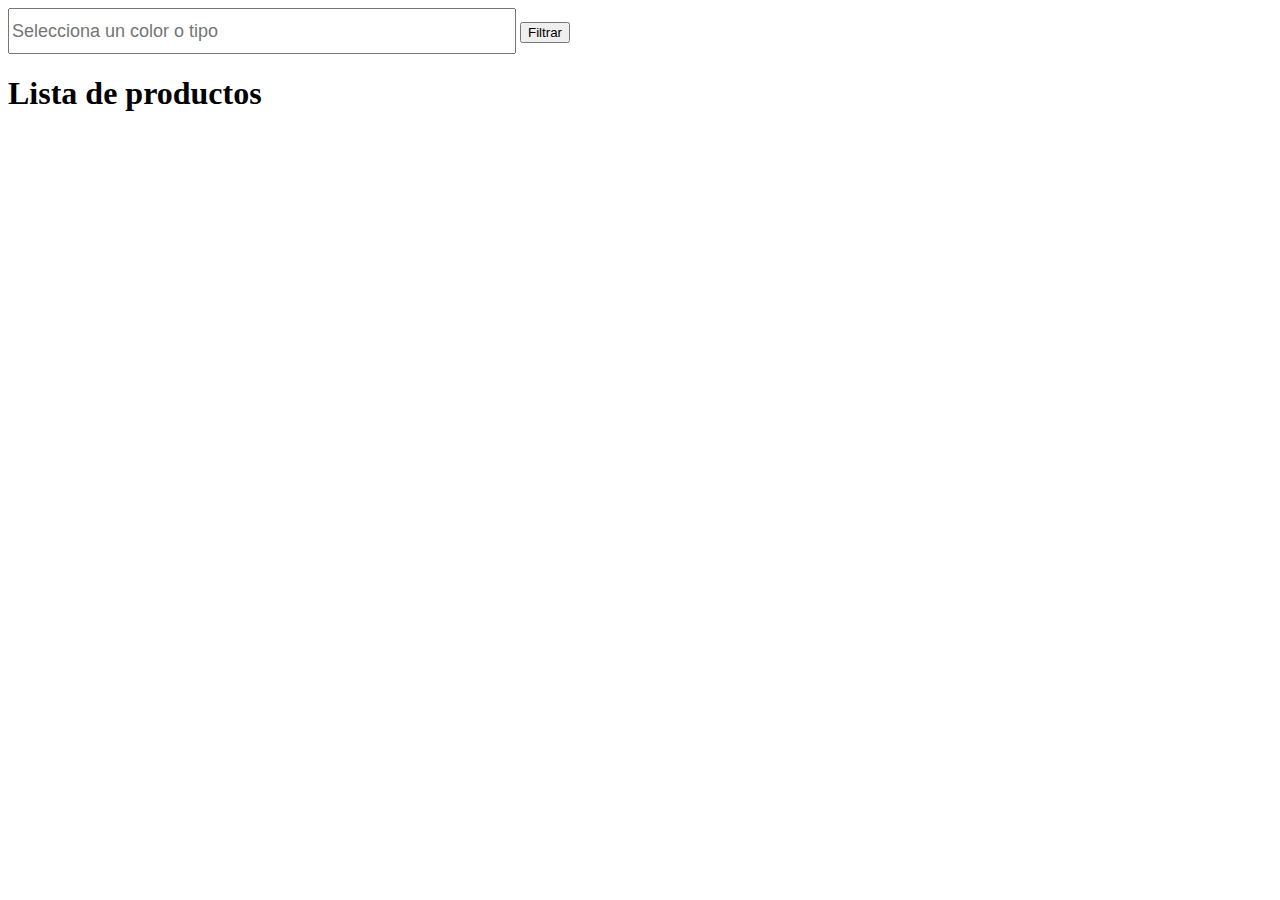
<file: trabajos/Codigo de otros 3/index.html>
<!DOCTYPE html>
<html lang="en">

<head>
  <meta charset="UTF-8">
  <meta name="viewport" content="width=device-width, initial-scale=1.0">
  <meta http-equiv="X-UA-Compatible" content="ie=edge">
  <!-- Title estaba en la linea 9 y la pase a la linea 8-->
  <title>Filtros en JS</title> 
  <link rel="stylesheet" href="filtro.css">
  
</head>

<body>
<!-- Mejora visual para centrar -->
<div class="contenedor-principal">
  <div class="filtro-container">
<!-- Input para filtrar por color o tipo --> 
    <input type="text" placeholder="Selecciona un color o tipo">
    <button>Filtrar</button>
  </div>  
<!--Agregué el class al h1-->
      <h1 class="titulo-principal">Lista de productos</h1>
      <!-- Aquí se insertan los productos desde JavaScript -->
      <div id="lista-de-productos">
    </div>
  </div>
<!-- Corrección de ruta del JS (se elimino "../") -->
<!-- Ya que se estaba buscando filtro.js en la carpeta padre del directorio actual, pero en este caso el archivo filtro.js está en la misma carpeta-->
  <script src="filtro.js"></script>
</body>

</html>
</file>
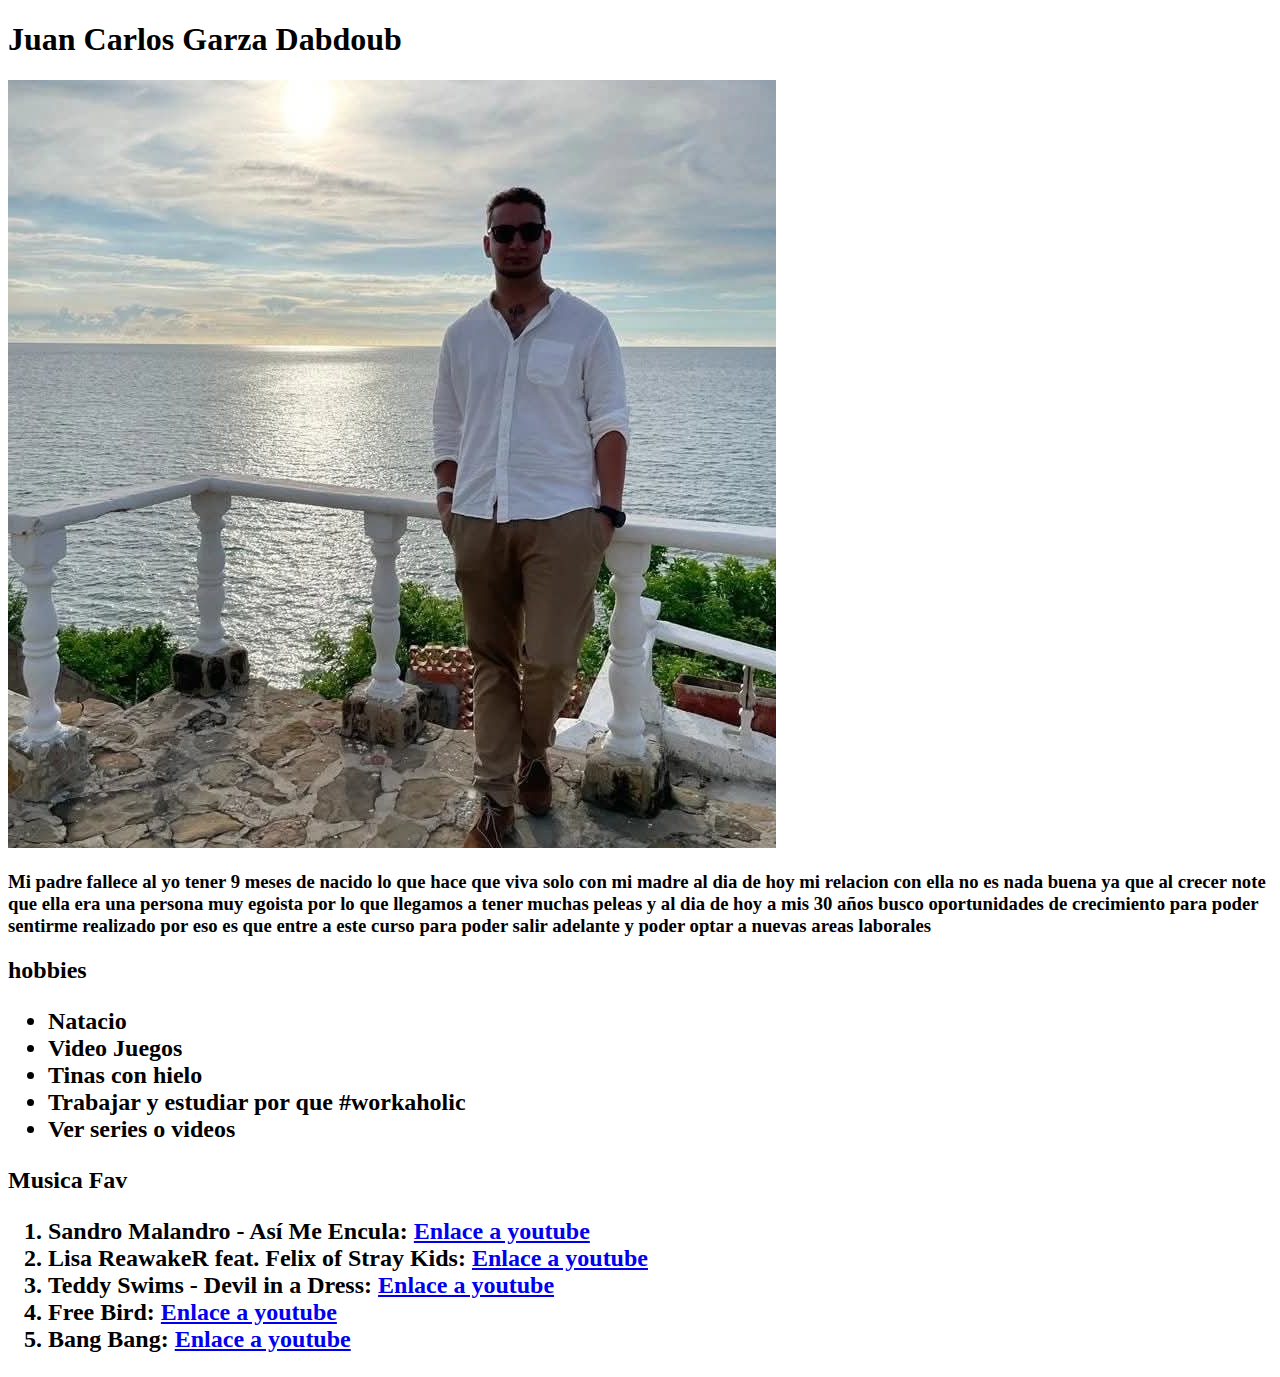
<file: Acerca de mí ejercicio 2.html>
<!DOCTYPE html>
<html lang="en">
<head>
    <meta charset="UTF-8">
    <meta name="viewport" content="width=device-width, initial-scale=1.0">
    <title>Acerca de mí</title>
</head>
<body>
    <h1>Juan Carlos Garza Dabdoub</h1>
<img src="Imagenes/yopli.jpg" alt="una foto mia donde salgo bien papucho">
<h3>Mi padre fallece al yo tener 9 meses de nacido lo que hace que viva solo con mi madre al dia de hoy mi relacion con ella no es nada buena ya que al crecer note que ella era una persona muy egoista por lo que llegamos a tener muchas peleas y al dia de hoy a mis 30 años busco oportunidades de crecimiento para poder sentirme realizado por eso es que entre a este curso para poder salir adelante y poder optar a nuevas areas laborales</h3>

<h2>
    hobbies

    <ul>
        <li>Natacio</li>
        <li>Video Juegos</li>
        <li>Tinas con hielo</li>
        <li>Trabajar y estudiar por que #workaholic</li>
        <li>Ver series o videos</li>
    </ul>
    
    Musica Fav

    <ol>
        <li>Sandro Malandro - Así Me Encula: <a href="https://www.youtube.com/watch?v=BaHRk-b9o5w">Enlace a youtube</a></li>
        <li>Lisa ReawakeR feat. Felix of Stray Kids: <a href="https://www.youtube.com/watch?v=oe4XJ851oOk">Enlace a youtube</a></li>
        <li>Teddy Swims - Devil in a Dress: <a href="https://www.youtube.com/watch?v=1el2U3f7Y18">Enlace a youtube</a></li>
        <li>Free Bird: <a href="https://www.youtube.com/watch?v=mQ1ycOl48Hc">Enlace a youtube</a></li>
        <li>Bang Bang: <a href="https://www.youtube.com/watch?v=rbRSYYPSjWc">Enlace a youtube</a></li>
    </ol>
</h2>


</body>
</html>
</file>
<file: trabajos/Codigo de otros 3/filtro.css>
input {
  width: 500px;
  height: 40px;
  font-size: 18px;
}

#lista-de-productos {
  display: flex
}

.producto {
  width: 200px;
  height: 200px;
  margin: 10px;
  border: 2px solid black;
  display: flex;
  flex-direction: column;
  align-items: center;
}

.producto img {
  width: 70%;
  height: auto
}
</file>
